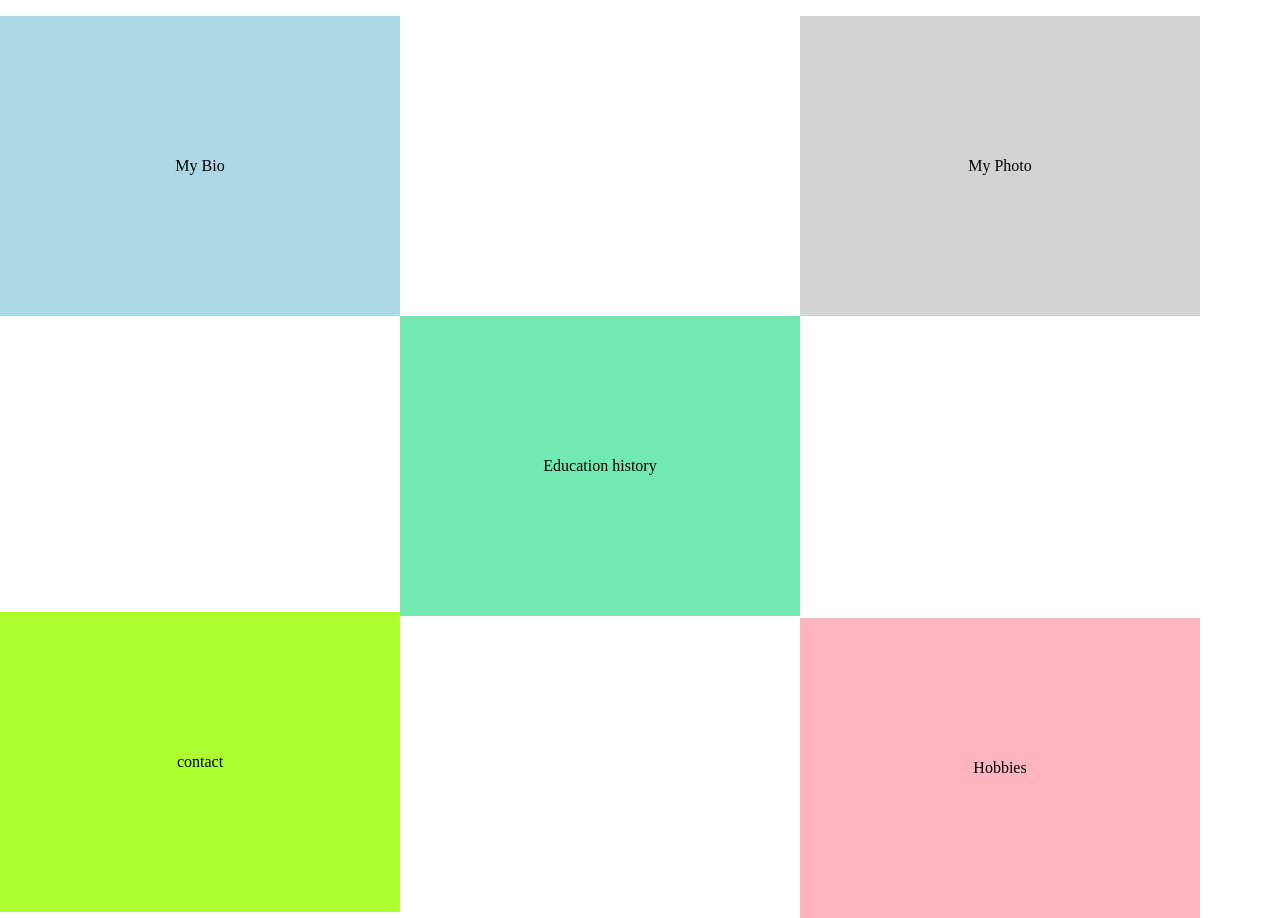
<file: index.html>
<!DOCTYPE html>
<html lang="en">
<head>
    <meta charset="UTF-8">
    <meta http-equiv="X-UA-Compatible" content="IE=edge">
    <meta name="viewport" content="width=device-width, initial-scale=1.0">
    <title>My Webpage</title>
    <link rel="stylesheet" href="index3.css"/>
    <link rel="shortcut icon" type="image/jpg" href="favicon.jpg"/>
</head>
<body>
    
        <div class="box1"><a href="Bio.html" target="_blank"><p>My Bio</p></a></div>
        <div class="box2"><a href="photo.html" target="_blank"><p>My Photo</p></a></div>
        <div class="box3"><a href="Education.html" target="_blank"><p>Education history</p></a></div>
        <div class="box4"><a href="contact.html" target="_blank"><p>contact</p></a></div>
        <div class="box5"><a href="Hobbies.html" target="_blank"><p>Hobbies</p></a></div>
    
</body>
</html>
</file>
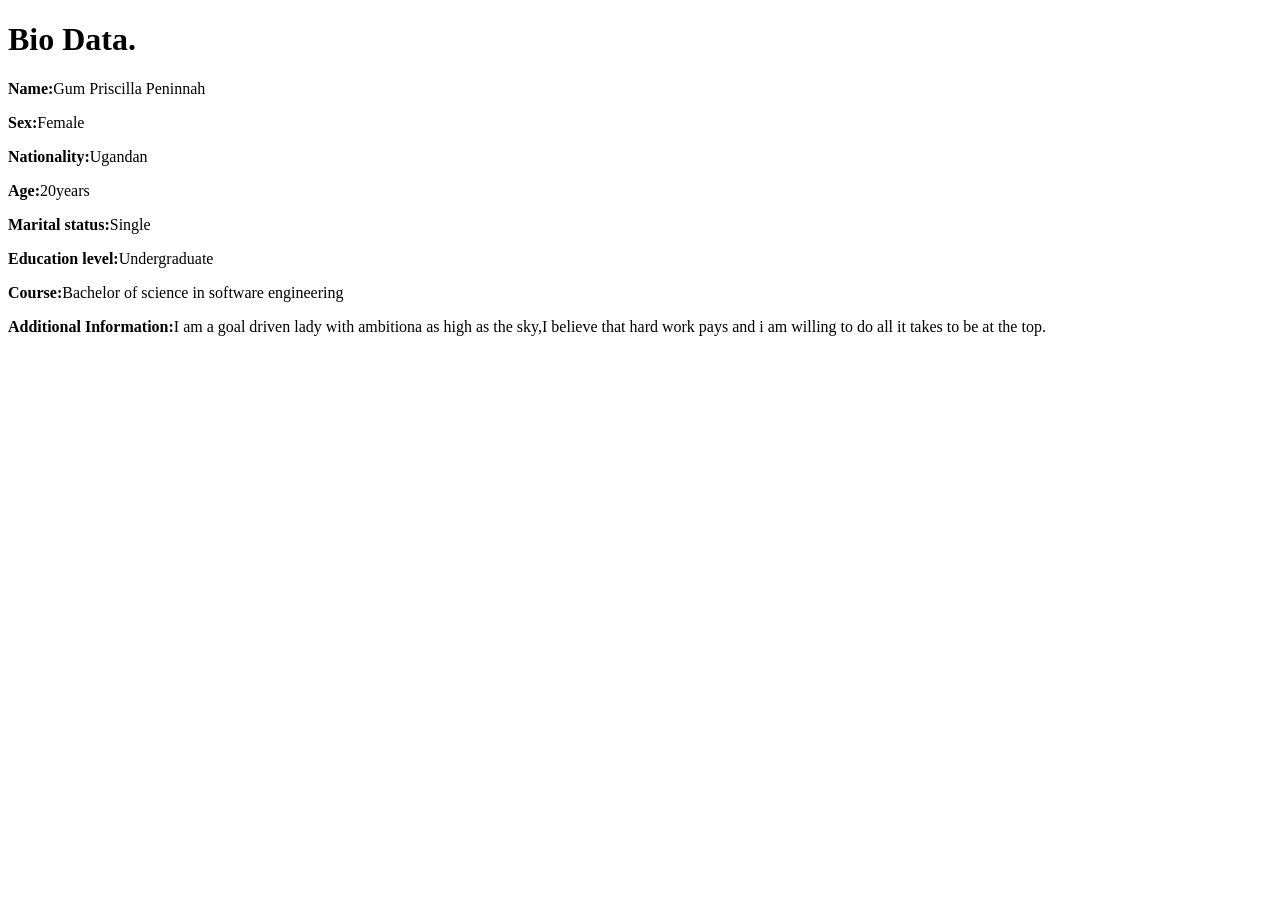
<file: Bio.html>
<!DOCTYPE html>
<html lang="en">
<head>
    <meta charset="UTF-8">
    <meta http-equiv="X-UA-Compatible" content="IE=edge">
    <meta name="viewport" content="width=device-width, initial-scale=1.0">
    <title>Document</title>
</head>
<body>
    <h1>Bio Data.</h1>
    <p><b>Name:</b>Gum Priscilla Peninnah</p>
    <p><b>Sex:</b>Female</p>
    <p><b>Nationality:</b>Ugandan</p>
    <p><b>Age:</b>20years</p>
    <p><b>Marital status:</b>Single</p>
    <p><b>Education level:</b>Undergraduate</p>
    <p><b>Course:</b>Bachelor of science in software engineering</p>
    <p><b>Additional Information:</b>I am a goal driven lady with ambitiona as high as the sky,I believe that 
    hard work pays and i am willing to do all it takes to be at the top. </p>
     
</body>
</html>
</file>
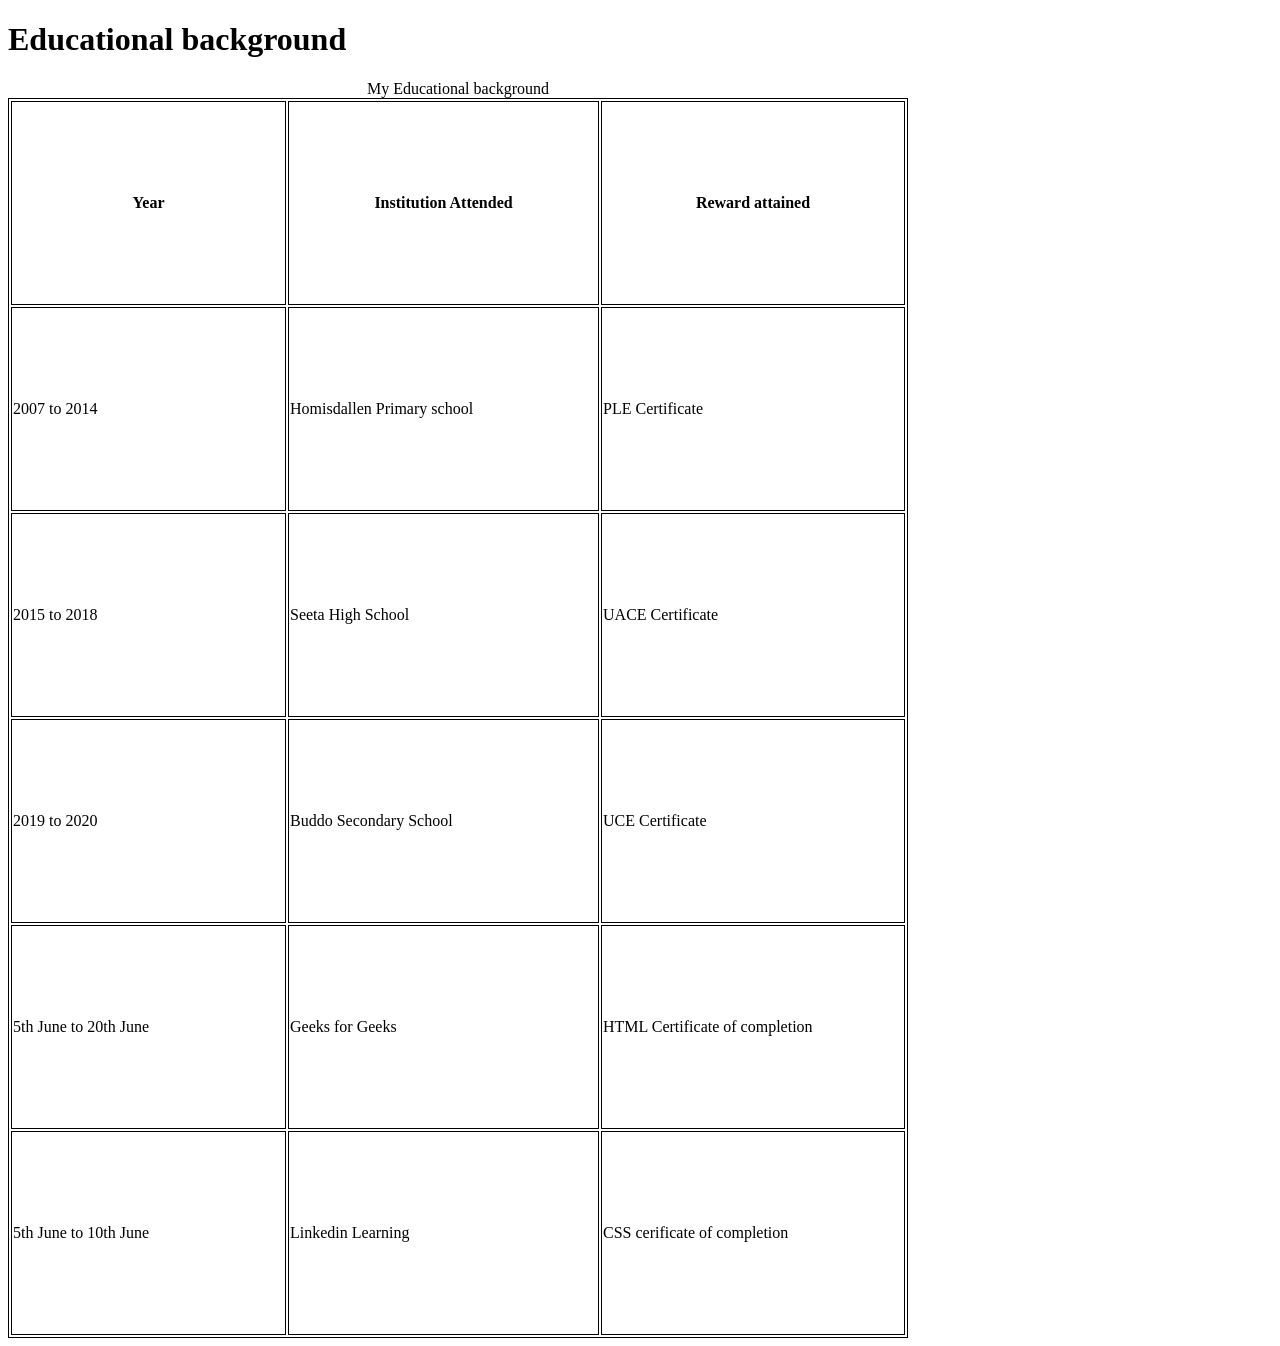
<file: Education.html>
<!DOCTYPE html>
<html lang="en">
<head>
    <meta charset="UTF-8">
    <meta http-equiv="X-UA-Compatible" content="IE=edge">
    <meta name="viewport" content="width=device-width, initial-scale=1.0">
    <title>Document</title>
    <style>
        table,
        th,
        td{
            border: 1px solid black;
            color:black ;
            text-emphasis: bold;
            width: 900px;
            height: 200px;
        }
        body{
            background-image:url("https://i0.wp.com/dariusforoux.com/wp-content/uploads/2015/07/books-i-recommend.jpg?resize=665%2C435&ssl=1");
            background-repeat: none;
            
        }
    
    </style>
</head>
<body>
    <h1>Educational background</h1>
    <table>
    <caption>My Educational background</caption>
            <tr>
                <th>Year</th>
                <th>Institution Attended</th>
                <th>Reward attained</th>
    
            <tr>
                <td>2007 to 2014</td>
                <td> Homisdallen Primary school</td>
                <td>PLE Certificate</td>
            </tr>
            <tr>
                <td>2015 to 2018</td>
                <td>Seeta High School</td>
                <td>UACE Certificate</td>
            </tr>
            <tr>
                <td>2019 to 2020</td>
                <td>Buddo Secondary School</td>
                <td>UCE Certificate</td>

                </tr>
                <tr>
                    <td>5th June to 20th June</td>
                    <td>Geeks for Geeks</td>
                    <td>HTML Certificate of completion</td>
                </tr>
                <tr>
                    <td>5th June to 10th June</td>
                    <td>Linkedin Learning</td>
                    <td>CSS cerificate of completion</td>
                </tr>
                </tr>
            </table>


           
        



</body>
</html>
</file>
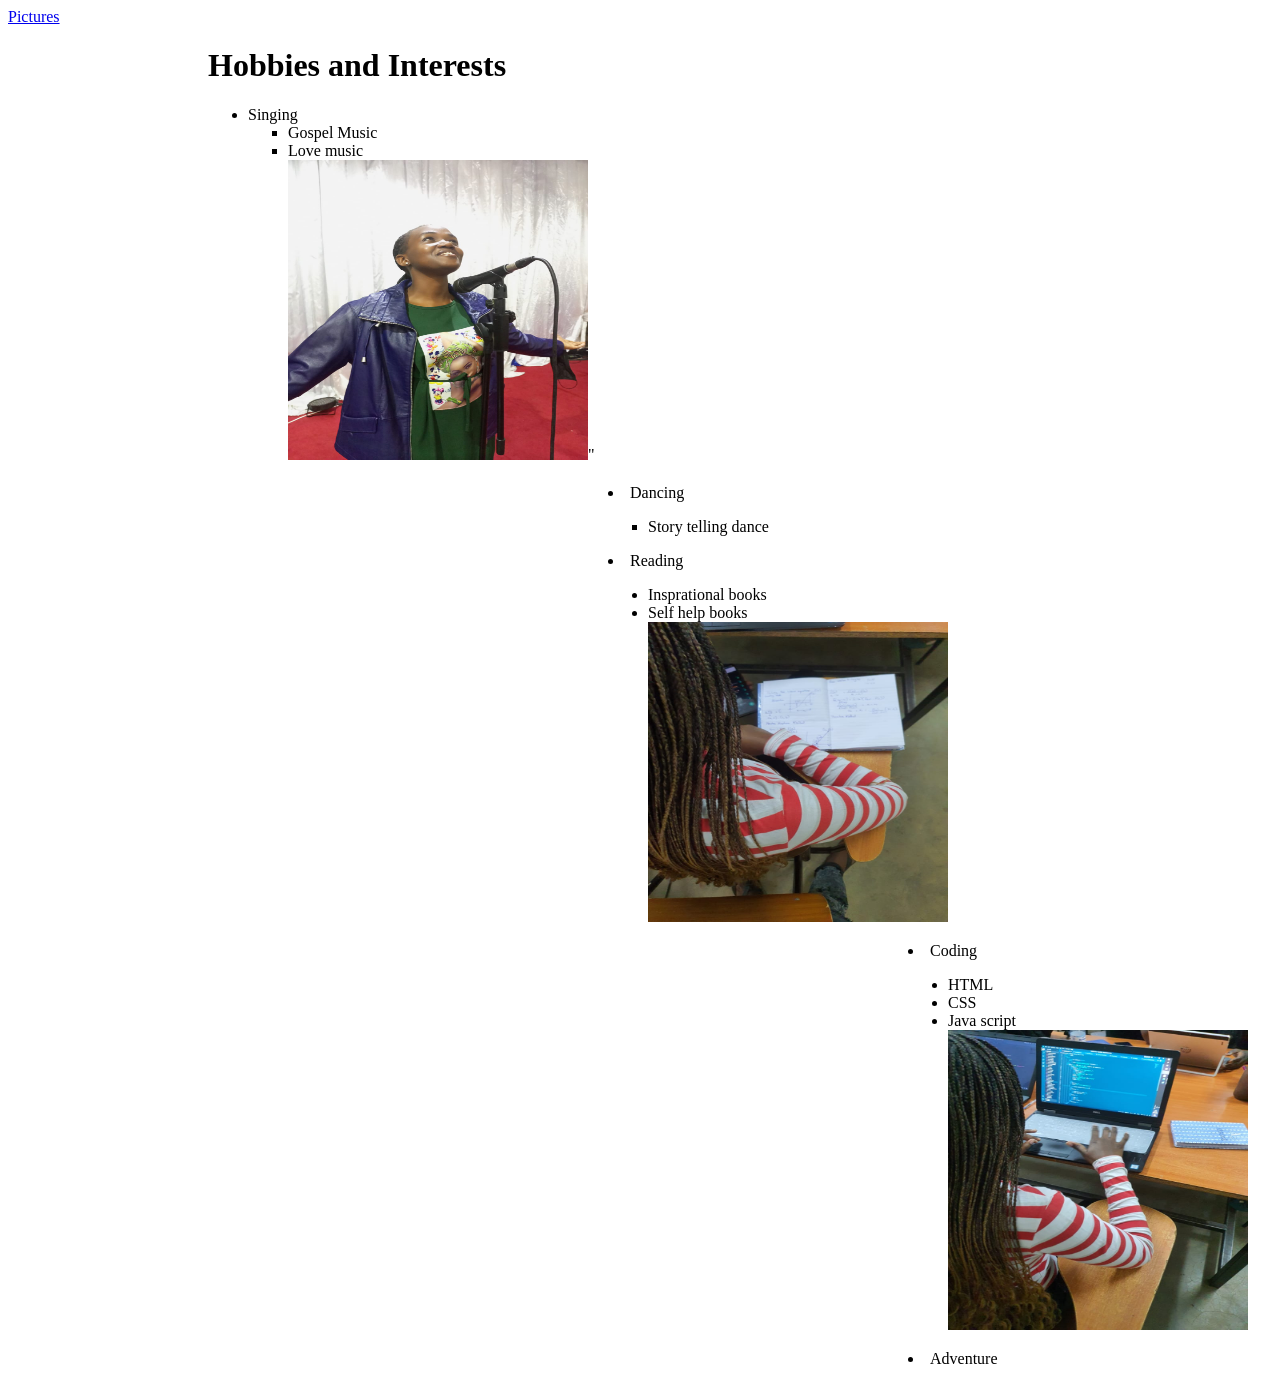
<file: Hobbies.html>
<!DOCTYPE html>
<html>
    <head>
        <title>My hobbies!</title>
        <boby>
            <a href="index.html">Pictures</a>
            <style>
                body{
                    background-image: url("https://images.unsplash.com/photo-1531685250784-7569952593d2?ixlib=rb-1.2.1&ixid=MnwxMjA3fDB8MHxwaG90by1wYWdlfHx8fGVufDB8fHx8&auto=format&fit=crop&w=1074&q=80");
                
                }
                .item1{
                    margin-left: 200px;
                }
                .item2{
                    margin-left: 600px;
                    margin-top: 20px;
                }
                .item3{
                    margin-left: 900px;
                }
            </style>
    </head>
   <div class="item1"><h1>Hobbies and Interests</h1>
        <ul style="list-style-type:disc ;">
            <li>Singing</li>
            <ul style="list-style-type:square ;">
                <li>Gospel Music</li>
                <li>Love music</li>
                <img src="Hobby.jpg" alt="On mic"
                width="300px"
                height="300px"/>"

    
            </ul></div>
            <div class="item2"><li>Dancing</li>
            <ul style="list-style-type:square;">
        
                <li>Story telling dance</li>
            </ul>
            <li>Reading</li>
            <ul>
                <li>Insprational books</li>
                <li>Self help books</li>
                <img src="reading.jpg" alt="reading"
                width="300px"
                height="300px"/>
            </ul></div>
            <div class="item3"><li>Coding</li>
            <ul>
                <li>HTML</li>
                <li>CSS</li>
                <li>Java script</li>
                <img src="coding.jpg" alt="coding"
                width="300px"
                height="300px"/>
            </ul>
            <li>Adventure</li>
        </ul></div>
    </body>
</html>
</file>
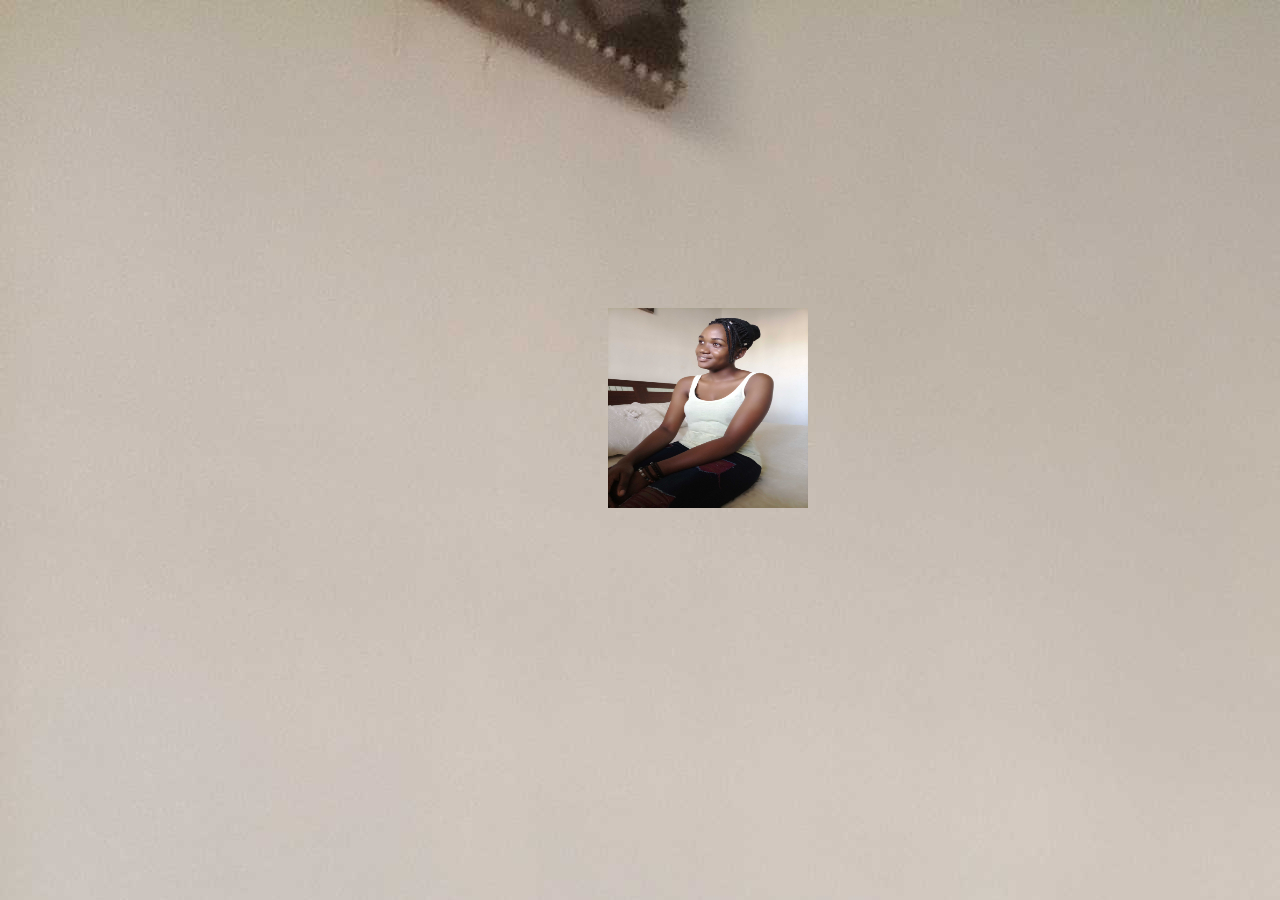
<file: photo.html>
<!DOCTYPE html>
<html lang="en">
<head>
    <meta charset="UTF-8">
    <meta http-equiv="X-UA-Compatible" content="IE=edge">
    <meta name="viewport" content="width=device-width, initial-scale=1.0">
    <title>MY PHOTO</title>
    <link rel="stylesheet" href="photo.css">
</head>
<body>
   <div class="photo"><img src="Gum_Priscilla.jpg" alt="Priscilla" width="200" height="200" /></div> 
</body>
</html>
</file>
<file: index3.css>
.box1{
    background: lightblue;
}
body{
    margin: 0;
}
.box1:hover{
    background: yellow;
}
.box2{
    background: lightgray;
    margin-left: 800px;
    margin-top: -316px;
}
.box2:hover{
    background:greenyellow
}
.box3{
    background: rgb(114, 232, 179);
    margin-left: 400px;
    margin-top: -16px;
    

}
.box3:hover{
    background: cyan;
}
.box4{
    background: greenyellow;
    margin-top: -20px;
    
}
.box4:hover{
    background: pink;
}
.box5{
    background: lightpink;
    margin-left: 800px;
    margin-top: -310px;

}
.box5:hover{
    background: purple;
}
div{
    width: 400px;
    height:300px;
    
}
a{
    display: block;
    width: 400px;
    height:300px;
    text-decoration: none;
    color: black;

}
p{
    text-align: center;
    line-height: 300px;
}
</file>
<file: photo.css>
.photo{
    width: 300px;
    height: 300px;
    position: absolute;
    margin:300px 600px;
    size: 100px;


}
body{
    background-image:url("Gum_Priscilla.jpg");
    
}
</file>
